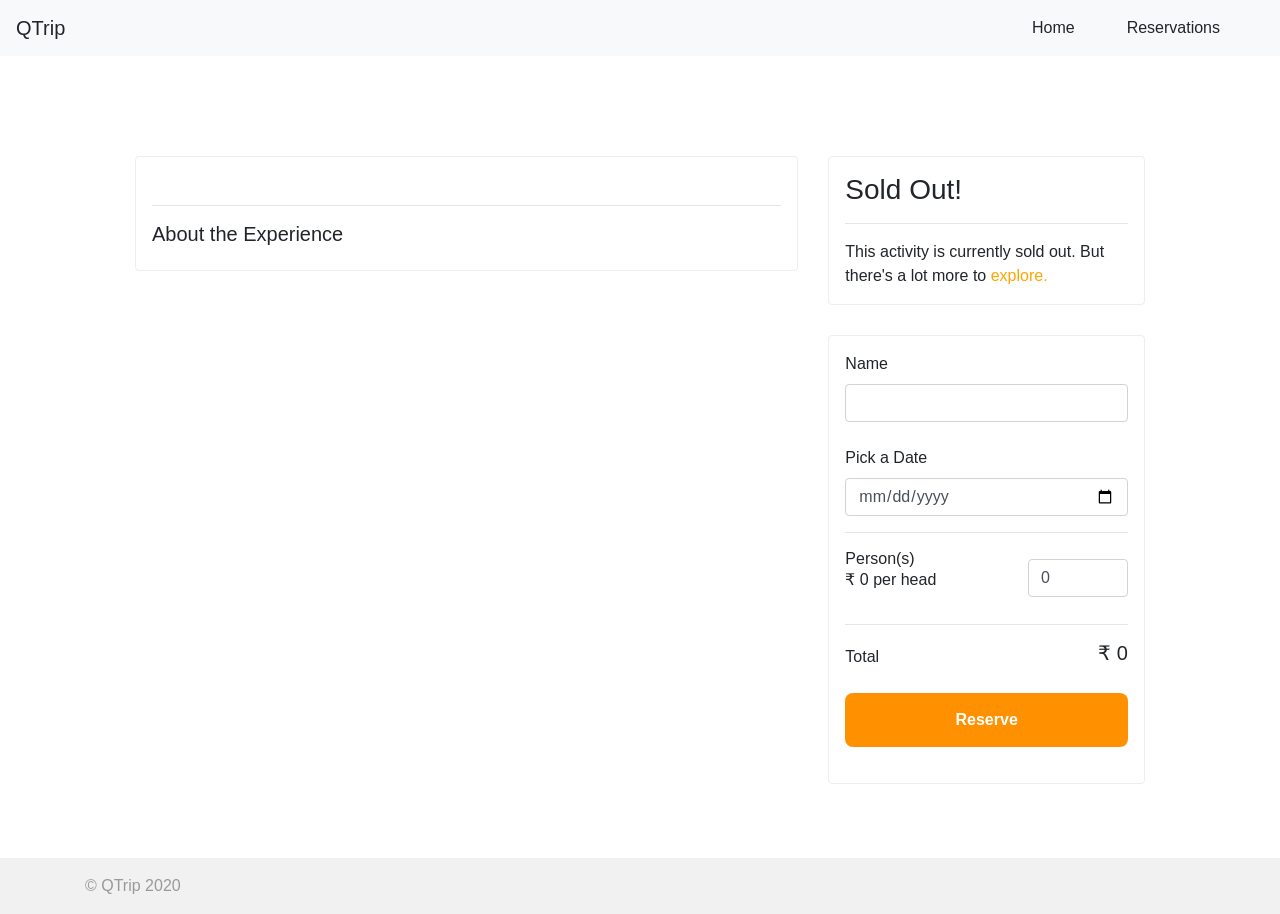
<file: frontend/pages/adventures/detail/index.html>
<!DOCTYPE html>
<html lang="en">

<head>
    <meta charset="UTF-8" />
    <meta name="viewport" content="width=device-width, initial-scale=1.0" />
    <title>QTrip adventures</title>
    <link rel="stylesheet" href="../../../css/styles.css" />
    <link rel="stylesheet" href="https://stackpath.bootstrapcdn.com/bootstrap/4.5.2/css/bootstrap.min.css"
        integrity="sha384-JcKb8q3iqJ61gNV9KGb8thSsNjpSL0n8PARn9HuZOnIxN0hoP+VmmDGMN5t9UJ0Z" crossorigin="anonymous" />
        <script src="https://ajax.googleapis.com/ajax/libs/jquery/3.5.1/jquery.min.js"></script>
    </head>

<body>
    <nav class="navbar navbar-expand-lg navbar-light bg-light">
        <a class="navbar-brand" href="../../../">QTrip</a>
        <button class="navbar-toggler" type="button" data-toggle="collapse" data-target="#navbarNavDropdown"
            aria-controls="navbarNavDropdown" aria-expanded="false" aria-label="Toggle navigation">
            <span class="navbar-toggler-icon"></span>
        </button>
        <div class="collapse navbar-collapse" id="navbarNavDropdown">
            <ul class="navbar-nav d-flex justify-content-end w-100">
                <li class="nav-item active">
                    <a class="nav-link" href="../../../">Home <span class=" sr-only">(current)</span></a>
                </li>
                <li class="nav-item">
                    <a class="nav-link" href="../reservations/">Reservations</a>
                </li>
            </ul>
        </div>
    </nav>
    <div class="container">
        <div class="content">
            <div class="alert alert-success" id="reserved-banner">
                Greetings! Reservation for this adventure is successful. (Click
                <a href="../reservations/"><strong>here</strong></a>
                to view your reservations)
            </div>
            <div class="row">
                <div class="col-lg-8">
                    <div class="adventure-detail-card mb-3">
                        <div>
                            <h1 id="adventure-name"></h1>
                            <p style="font-size: 20px; color: #999" id="adventure-subtitle"></p>
                        </div>
                        <div class="row mb-3" id="photo-gallery"></div>

                        <hr />
                        <h5>About the Experience</h5>
                        <div id="adventure-content"></div>
                    </div>
                </div>
                <div class="col-lg-4">
                    <div class="">
                        <div id="reservation-panel-sold-out">
                            <h3>Sold Out!</h3>
                            <hr />
                            This activity is currently sold out. But there's a lot more to
                            <a href="../../../" style="color: orange !important">explore.</a>
                        </div>
                        <div id="reservation-panel-available">
                            <form id="myForm" action="" method="">
                                <label>Name</label>
                                <input type="text" class="form-control" name="name" required />
                                <br />
                                <label>Pick a Date</label>
                                <input type="date" class="form-control" name="date" required />
                                <hr />
                                <div class=" d-flex align-items-center justify-content-between">
                                    <div>
                                        <h6 class="m-0">Person(s)</h6>
                                        <p class="m-0" style="font-size: 16px; color: #999">
                                        <div class="d-inline">₹</div>
                                        <div class="d-inline" id="reservation-person-cost">0</div> per head
                                        </p>
                                    </div>
                                    <div>
                                        <input type="number" class="form-control" min="1" max="10" value="0"
                                            name="person" required onkeyup="onPersonsChange(event)"
                                            style="width: 100px" />
                                    </div>
                                </div>
                                <hr />
                                <div class="d-flex align-items-center justify-content-between">
                                    <div>
                                        <h6 class="m-0">Total</h6>
                                    </div>
                                    <div>
                                        <h5>
                                            ₹
                                            <div class="d-inline" id="reservation-cost">0</div>
                                        </h5>
                                    </div>
                                </div>
                                <button class="reserve-button" type="submit">Reserve</button>
                            </form>
                        </div>
                    </div>
                </div>
            </div>
        </div>
    </div>
    <footer>
        <div class="container">© QTrip 2020</div>
    </footer>
    <script src="https://ajax.googleapis.com/ajax/libs/jquery/3.5.1/jquery.min.js"></script>
    <script src="https://code.jquery.com/jquery-3.5.1.min.js"
        integrity="sha256-9/aliU8dGd2tb6OSsuzixeV4y/faTqgFtohetphbbj0=" crossorigin="anonymous"></script>
    <script src="https://cdn.jsdelivr.net/npm/popper.js@1.16.1/dist/umd/popper.min.js"
        integrity="sha384-9/reFTGAW83EW2RDu2S0VKaIzap3H66lZH81PoYlFhbGU+6BZp6G7niu735Sk7lN"
        crossorigin="anonymous"></script>
    <script src="https://stackpath.bootstrapcdn.com/bootstrap/4.5.2/js/bootstrap.min.js"
        integrity="sha384-B4gt1jrGC7Jh4AgTPSdUtOBvfO8shuf57BaghqFfPlYxofvL8/KUEfYiJOMMV+rV"
        crossorigin="anonymous"></script>
    
    <!-- Bootstrap script -->
    <script
    src="https://cdn.jsdelivr.net/npm/bootstrap@5.0.2/dist/js/bootstrap.bundle.min.js"
    integrity="sha384-MrcW6ZMFYlzcLA8Nl+NtUVF0sA7MsXsP1UyJoMp4YLEuNSfAP+JcXn/tWtIaxVXM"
    crossorigin="anonymous"
    ></script>

    <script type="module">
        import {
            getAdventureIdFromURL,
            fetchAdventureDetails,
            addAdventureDetailsToDOM,
            addBootstrapPhotoGallery,
            conditionalRenderingOfReservationPanel,
            captureFormSubmit,
            calculateReservationCostAndUpdateDOM,
            showBannerIfAlreadyReserved,
        } from "../../../modules/adventure_details_page.js";
        (async function () {
            let adventureId = await getAdventureIdFromURL(window.location.search);
            let adventureDetails = await fetchAdventureDetails(adventureId);
            addAdventureDetailsToDOM(adventureDetails);
            addBootstrapPhotoGallery(adventureDetails.images);
            conditionalRenderingOfReservationPanel(adventureDetails);
            captureFormSubmit(adventureDetails);
            showBannerIfAlreadyReserved(adventureDetails);
            function onPersonsChange(event) {
                calculateReservationCostAndUpdateDOM(
                    adventureDetails,
                    event.target.value
                );
            }
            window.onPersonsChange = onPersonsChange;
        })();
    </script>
</body>

</html>
</file>
<file: frontend/css/styles.css>
* {
  margin: 0px;
  padding: 0px;
}
html,
body {
  position: relative;
}

body {
  overflow-y: auto;
  min-height: 100vh;
}
textarea:focus,
input:focus {
  outline: none;
}
a {
  color: inherit !important;
  text-decoration: none !important;
}
footer {
  background: #f1f1f1;
  width: 100%;
  padding: 16px 0px;
  color: #999;
  position: absolute;
  bottom: 0;
  /* width: 100%; */
  /* height: 2.5rem;   */
}

.banner {
  height: 500px;
  width: 100%;
  background: #999;
  margin: 20px 0px;
}

.content {
  padding: 100px 0px;
  margin: 0px 50px;
  /* display: flex;
  flex-wrap: wrap; */
}
.tile {
  position: relative;
  height: 100%;
  /* width: calc(25% - 20px); */
  /* padding: 6px; */
  border-radius: 8px;
  cursor: pointer;
  -webkit-transition: 0.2s all;
  overflow: hidden;

  display: flex;
  flex-direction: column;
  justify-content: flex-end;
  align-items: center;
}
.tile img {
  width: 100%;
  height: 100%;
  border-radius: 8px;
  -webkit-transition: 0.2s all;
  /* -webkit-filter: brightness(70%); */
}
.tile img:hover {
  -webkit-filter: brightness(50%);
  transform: scale(1.1);
}

.tile-text {
  position: absolute;
  z-index: 1;
  text-transform: uppercase;
  letter-spacing: 2px;
}
.hero-image {
  /* Use "linear-gradient" to add a darken background effect to the image (photographer.jpg). This will make the text easier to read */
  background-image: linear-gradient(rgba(0, 0, 0, 0.5), rgba(0, 0, 0, 0.5)),
    url("https://images.pexels.com/photos/2422461/pexels-photo-2422461.jpeg?cs=srgb&dl=pexels-josh-hild-2422461.jpg&fm=jpg");

  /* Set a specific height */
  height: 50vh;
  width: 100vw;
  /* Position and center the image to scale nicely on all screens */
  background-position: center;
  background-repeat: no-repeat;
  background-size: cover;
  position: relative;
}

.hero-subheading {
  font-size: 24px;
  font-weight: 100;
}
.hero-input {
  width: 80%;
  height: 50px;
  padding: 16px;
  border-radius: 8px;
  border: none;
}

.nav-link {
  margin-right: 36px;
}

/* activity page css */

.activity-card {
  color: #000;
  position: relative;
  /* height: 410px; */
  height: 350px;
  /* width: calc(25% - 20px); */
  /* padding: 6px; */
  border: 1px solid #ddd;
  border-radius: 8px;
  cursor: pointer;
  -webkit-transition: 0.2s all;
  overflow: hidden;

  display: flex;
  flex-direction: column;
  justify-content: flex-end;
  align-items: center;
}
.activity-card img {
  width: 100%;
  height: 100%;
  /* border-radius: 8px; */
  -webkit-transition: 0.2s all;
  /* -webkit-filter: brightness(70%); */
}
.activity-card img:hover {
  -webkit-filter: brightness(50%);
  /* transform: scale(1.1); */
}

/* activity-detail page css */

.adventure-detail-card {
  border: 1px solid #eee;
  border-radius: 4px;
  padding: 16px;
  /* margin: 8px; */
}

.activity-card-image {
  height: 500px;
  width: 100%;
  object-fit: cover;
  cursor: pointer;
  -webkit-transition: 0.2s all;
  border-radius: 2px,2px,0px,0px;
}
.activity-card-image:hover {
  -webkit-filter: brightness(50%);
}

.activity-card-text {
  position: relative;
  border: 1px solid #eee;
  padding: 3px;
  border-radius: 4px;
}

.experience-content ul li {
  margin-left: 16px;
  padding: 0;
}
.filter-bar {
  border-top: 1px solid #999;
  border-bottom: 1px solid #999;
  padding: 20px 0px;
}

.filter-bar-tile {
  border-right: 1px solid #999;
  padding: 0px 20px;
}

.category-filter {
  border: 1px solid orange;
  border-radius: 20px;
  padding: 5px 20px;
  margin: 10px 10px 10px 0px;
}
.category-banner {
  position: absolute;
  /* height: 50px; */
  padding: 5px 10px;
  box-shadow: 2px 1px 10px 1px rgba(0, 0, 0, 0.3);
  /*
  box-shadow: 0px 9.4px 20.4px rgba(0, 0, 0, 0.13),
    0px 9.2px 20.6px rgba(0, 0, 0, 0.1); */
  min-width: 50%;
  color: #fff;
  background: rgb(255, 145, 0);
  top: 0;
  right: 0;
  z-index: 2;
  margin-top: 16px;
  margin-right: -8px;
  display: flex;
  justify-content: center;
  align-items: center;
  border-radius: 10px 0px 0px 10px;
  font-weight: bolder;
}

.add-adventure {
  background-color: rgb(255, 145, 0);
  color: #fff;
  display: flex;
  justify-content: center;
  align-items: center;
  text-align: center;
  padding: 10px;
  white-space: nowrap;
  border-radius: 10px;
  cursor: pointer;
}

.reserve-button {
  width: 100%;
  border: none;
  background-color: rgb(255, 145, 0);
  color: #fff;
  font-weight: bolder;
  padding: 15px;
  margin: 20px 0px;
  border-radius: 8px;
  display: flex;
  justify-content: center;
  cursor: pointer;
}
.reserve-button:hover {
  background-color: rgb(226, 129, 1);
}
/* Chrome, Safari, Edge, Opera */
input::-webkit-outer-spin-button,
input::-webkit-inner-spin-button {
  -webkit-appearance: none;
  margin: 0;
}

/* Firefox */
input[type="number"] {
  -moz-appearance: textfield;
}
#reserved-banner {
  display: none;
}
.reservation-visit-button {
  background-color: rgb(255, 145, 0);
  color: #fff;
  display: flex;
  justify-content: center;
  align-items: center;
  text-align: center;
  padding: 10px;
  white-space: nowrap;
  border-radius: 20px;
  cursor: pointer;
}
.reservation-visit-button:hover {
  background-color: rgb(226, 129, 1);
}

#carouselExampleIndicators {
  width: 100%;
}
#reservation-panel-sold-out {
  border: solid 1px #eee;
  border-radius: 4px;
  padding: 16px;
  margin-bottom: 30px;
}
#reservation-panel-available {
  border: solid 1px #eee;
  border-radius: 4px;
  padding: 16px;
  margin-bottom: 30px;
}
</file>
